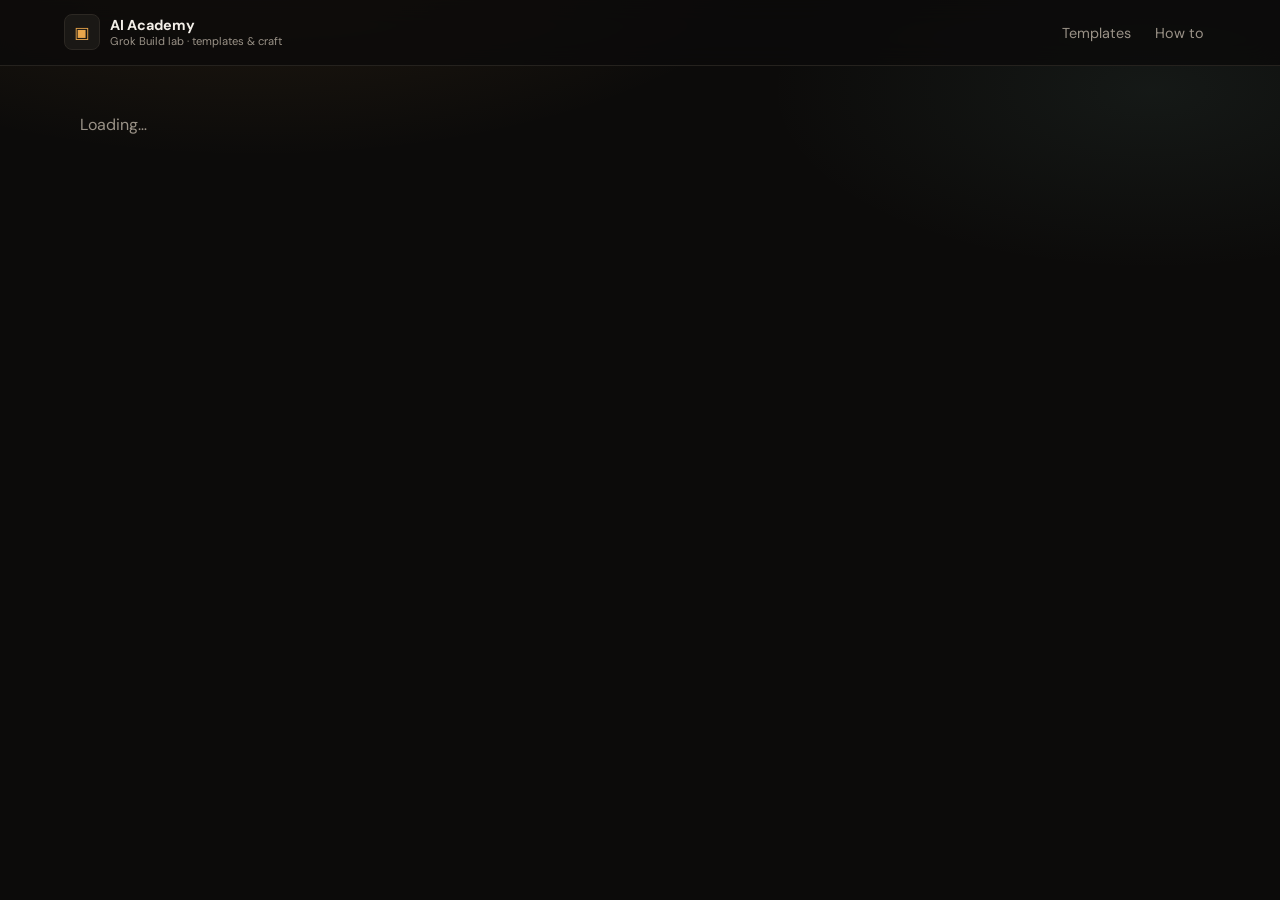
<file: index.html>
<!DOCTYPE html>
<html lang="en">
<head>
<meta charset="utf-8"/>
<meta name="viewport" content="width=device-width,initial-scale=1"/>
<title>AI Academy — Web Grok Build templates & how-to</title>
<meta name="description" content="AI Academy: Grok Build template catalog and web Build playbook"/>
<link href="https://fonts.googleapis.com/css2?family=DM+Sans:opsz,wght@9..40,400;9..40,500;9..40,600;9..40,700&family=Fraunces:opsz,wght@9..144,500;9..144,600;9..144,700&family=IBM+Plex+Mono:wght@400;500&display=swap" rel="stylesheet"/>
<link rel="stylesheet" href="/styles.css"/>
</head>
<body>
<header><div class="wrap header-inner">
<a class="brand" href="#/"><div class="brand-icon">▣</div><div><strong>AI Academy</strong><span>Grok Build lab · templates & craft</span></div></a>
<nav><a href="#/">Templates</a><a href="#/" id="nav-how">How to</a></nav>
</div></header>
<div id="app"><p class="wrap" style="padding:3rem 1rem;color:var(--muted)">Loading…</p></div>
<script src="/app.js" defer></script>
</body>
</html>
</file>
<file: styles.css>
:root {
  --bg: #0c0b0a; --surface: #1a1815; --surface-hover: #221f1b;
  --fg: #f3efe8; --muted: #9a9287; --faint: #6b645c;
  --primary: #e8a54b; --primary-fg: #1a1208; --accent: #7eb8a8;
  --border: #2c2823; --border-strong: #403a32; --chip: #25211c;
  --font-sans: "DM Sans", system-ui, sans-serif;
  --font-display: "Fraunces", Georgia, serif;
  --font-mono: "IBM Plex Mono", ui-monospace, monospace;
  --radius: 0.75rem;
}
* { box-sizing: border-box; border-color: var(--border); }
html { scroll-behavior: smooth; }
body {
  margin: 0; min-height: 100dvh; background: var(--bg); color: var(--fg);
  font-family: var(--font-sans); -webkit-font-smoothing: antialiased;
  background-image:
    radial-gradient(ellipse 80% 50% at 20% -10%, color-mix(in oklab, var(--primary) 12%, transparent), transparent 55%),
    radial-gradient(ellipse 60% 40% at 90% 10%, color-mix(in oklab, var(--accent) 8%, transparent), transparent 50%);
}
a { color: inherit; text-decoration: none; }
button { font: inherit; cursor: pointer; }
.wrap { max-width: 72rem; margin: 0 auto; padding: 0 1rem; }
@media (min-width: 640px) { .wrap { padding: 0 1.5rem; } }
header {
  position: sticky; top: 0; z-index: 40;
  border-bottom: 1px solid color-mix(in oklab, var(--border) 80%, transparent);
  background: color-mix(in oklab, var(--bg) 80%, transparent);
  backdrop-filter: blur(12px);
}
.header-inner { display: flex; align-items: center; justify-content: space-between; gap: 1rem; padding: 0.9rem 0; }
.brand { display: flex; align-items: center; gap: 0.65rem; }
.brand-icon {
  width: 2.25rem; height: 2.25rem; display: grid; place-items: center;
  border: 1px solid var(--border); border-radius: 0.5rem; background: var(--surface); color: var(--primary);
}
.brand strong { display: block; font-size: 0.9rem; }
.brand span { display: block; font-size: 0.7rem; color: var(--muted); }
nav a { padding: 0.5rem 0.75rem; border-radius: 0.5rem; color: var(--muted); font-size: 0.9rem; }
nav a:hover { background: var(--surface); color: var(--fg); }
.hero { padding: 2.5rem 0 2rem; }
.badge {
  display: inline-flex; align-items: center; gap: 0.4rem;
  border: 1px solid var(--border); background: var(--surface); color: var(--primary);
  border-radius: 999px; padding: 0.25rem 0.75rem; font-size: 0.75rem; font-weight: 500;
}
h1 { font-family: var(--font-display); font-size: clamp(2rem, 5vw, 3rem); line-height: 1.12; margin: 0.75rem 0 0; letter-spacing: -0.02em; }
.lead { max-width: 40rem; color: var(--muted); font-size: 1.05rem; line-height: 1.6; margin-top: 1rem; }
.stats { display: grid; gap: 0.75rem; margin-top: 1.75rem; }
@media (min-width: 640px) { .stats { grid-template-columns: repeat(3, 1fr); } }
.stat {
  border: 1px solid var(--border); background: color-mix(in oklab, var(--surface) 70%, transparent);
  border-radius: 1rem; padding: 1rem;
}
.stat .label { font-size: 0.7rem; text-transform: uppercase; letter-spacing: 0.12em; color: var(--faint); }
.stat .value { font-family: var(--font-display); font-size: 1.85rem; font-weight: 600; margin-top: 0.15rem; }
.stat .hint { font-size: 0.875rem; color: var(--muted); margin-top: 0.15rem; }
.catalog {
  border-top: 1px solid var(--border);
  background: color-mix(in oklab, #141210 40%, transparent);
  padding: 2rem 0 2.5rem;
}
.catalog-head { display: flex; flex-direction: column; gap: 1rem; }
@media (min-width: 1024px) {
  .catalog-head { flex-direction: row; align-items: flex-end; justify-content: space-between; }
}
.catalog h2 { font-family: var(--font-display); font-size: 1.5rem; margin: 0; }
.catalog .sub { color: var(--muted); font-size: 0.9rem; margin-top: 0.25rem; }
.search-wrap { position: relative; width: 100%; max-width: 24rem; }
.search-wrap input {
  width: 100%; border: 1px solid var(--border); background: var(--surface); color: var(--fg);
  border-radius: var(--radius); padding: 0.65rem 2.5rem 0.65rem 2.4rem; outline: none;
}
.search-wrap input:focus { border-color: color-mix(in oklab, var(--primary) 50%, transparent); box-shadow: 0 0 0 3px color-mix(in oklab, var(--primary) 20%, transparent); }
.search-wrap .icon { position: absolute; left: 0.75rem; top: 50%; transform: translateY(-50%); color: var(--faint); font-size: 0.9rem; }
.chips { display: flex; gap: 0.5rem; overflow-x: auto; padding: 1rem 0 0.25rem; scrollbar-width: none; }
.chips::-webkit-scrollbar { display: none; }
.chip {
  flex-shrink: 0; border: 1px solid var(--border); background: var(--surface); color: var(--muted);
  border-radius: 999px; padding: 0.45rem 0.8rem; font-size: 0.875rem; display: inline-flex; gap: 0.4rem; align-items: center;
}
.chip.active { background: var(--primary); color: var(--primary-fg); border-color: color-mix(in oklab, var(--primary) 50%, transparent); }
.chip .count {
  font-size: 0.7rem; padding: 0.1rem 0.4rem; border-radius: 999px;
  background: var(--chip); color: var(--faint);
}
.chip.active .count { background: color-mix(in oklab, var(--primary-fg) 15%, transparent); color: var(--primary-fg); }
.result-meta { color: var(--muted); font-size: 0.9rem; margin: 1rem 0 0; }
.grid { display: grid; gap: 1rem; margin-top: 1.25rem; }
@media (min-width: 640px) { .grid { grid-template-columns: repeat(2, 1fr); } }
@media (min-width: 1280px) { .grid { grid-template-columns: repeat(3, 1fr); } }
.card {
  display: flex; flex-direction: column; height: 100%;
  border: 1px solid var(--border); border-radius: 1rem; padding: 1.15rem;
  background: linear-gradient(145deg, color-mix(in oklab, var(--surface) 92%, white) 0%, var(--surface) 40%, #141210 100%);
  box-shadow: 0 1px 0 rgba(255,255,255,0.04) inset, 0 12px 40px rgba(0,0,0,0.35);
  transition: transform .15s ease, border-color .15s ease;
}
.card:hover { transform: translateY(-2px); border-color: var(--border-strong); }
.card-top { display: flex; justify-content: space-between; gap: 0.75rem; margin-bottom: 1rem; }
.card-icon {
  width: 2.75rem; height: 2.75rem; display: grid; place-items: center;
  border: 1px solid var(--border); border-radius: var(--radius); background: var(--chip); color: var(--primary); font-size: 1.1rem;
}
.card-cat { font-size: 0.75rem; color: var(--muted); border: 1px solid var(--border); background: color-mix(in oklab, var(--bg) 50%, transparent); border-radius: 999px; padding: 0.2rem 0.6rem; height: fit-content; }
.card h3 { font-family: var(--font-display); font-size: 1.2rem; margin: 0 0 0.2rem; font-weight: 500; }
.card .en { font-family: var(--font-mono); font-size: 0.7rem; text-transform: uppercase; letter-spacing: 0.12em; color: var(--faint); margin: 0 0 0.75rem; }
.card .tagline { color: var(--muted); font-size: 0.9rem; line-height: 1.55; flex: 1; margin: 0 0 1rem; display: -webkit-box; -webkit-line-clamp: 3; -webkit-box-orient: vertical; overflow: hidden; }
.card-foot { display: flex; justify-content: space-between; border-top: 1px solid var(--border); padding-top: 0.75rem; font-size: 0.8rem; }
.card-foot .diff { color: var(--faint); }
.card-foot .more { color: var(--accent); font-weight: 500; }
.empty {
  margin-top: 2rem; text-align: center; border: 1px dashed var(--border-strong);
  border-radius: 1rem; padding: 3rem 1.5rem; background: color-mix(in oklab, var(--surface) 50%, transparent);
}
.empty button {
  margin-top: 1rem; background: var(--primary); color: var(--primary-fg); border: 0;
  border-radius: var(--radius); padding: 0.65rem 1rem; font-weight: 600;
}
.how { border-top: 1px solid var(--border); padding: 3rem 0; }
.how h2 { font-family: var(--font-display); font-size: 1.6rem; margin: 0 0 1.5rem; }
.how-grid { display: grid; gap: 1rem; }
@media (min-width: 768px) { .how-grid { grid-template-columns: repeat(3, 1fr); } }
.how-card { border: 1px solid var(--border); background: color-mix(in oklab, var(--surface) 60%, transparent); border-radius: 1rem; padding: 1.15rem; }
.how-card .step { font-family: var(--font-mono); font-size: 0.75rem; letter-spacing: 0.16em; color: var(--primary); }
.how-card h3 { font-family: var(--font-display); font-size: 1.1rem; margin: 0.4rem 0; font-weight: 500; }
.how-card p { color: var(--muted); font-size: 0.9rem; line-height: 1.55; margin: 0; }
footer { border-top: 1px solid var(--border); padding: 2rem 0; color: var(--muted); font-size: 0.875rem; }
.footer-inner { display: flex; flex-direction: column; gap: 0.5rem; }
@media (min-width: 640px) { .footer-inner { flex-direction: row; justify-content: space-between; align-items: center; } }
/* Detail */
.detail { padding: 2rem 0 3rem; }
.back { display: inline-flex; align-items: center; gap: 0.4rem; color: var(--muted); font-size: 0.9rem; margin-bottom: 1.5rem; }
.back:hover { color: var(--fg); }
.detail-grid { display: grid; gap: 2rem; }
@media (min-width: 1024px) { .detail-grid { grid-template-columns: 1fr 17.5rem; align-items: start; } }
.pills { display: flex; flex-wrap: wrap; gap: 0.5rem; margin-bottom: 1.25rem; }
.pill { border: 1px solid var(--border); background: var(--surface); color: var(--muted); border-radius: 999px; padding: 0.25rem 0.65rem; font-size: 0.75rem; }
.pill.faint { background: var(--chip); color: var(--faint); }
.title-row { display: flex; gap: 1rem; align-items: flex-start; }
.title-icon {
  width: 3.5rem; height: 3.5rem; flex-shrink: 0; display: grid; place-items: center;
  border: 1px solid var(--border); border-radius: var(--radius); background: var(--surface); color: var(--primary); font-size: 1.4rem;
}
.detail h1 { font-family: var(--font-display); font-size: clamp(1.75rem, 4vw, 2.25rem); margin: 0; }
.detail .en-name { font-family: var(--font-mono); color: var(--faint); font-size: 0.875rem; margin-top: 0.25rem; }
.detail .tag { color: var(--muted); font-size: 1.1rem; line-height: 1.55; margin-top: 0.75rem; }
section.block { margin-top: 2rem; }
section.block h2 { font-family: var(--font-display); font-size: 1.2rem; margin: 0 0 0.75rem; font-weight: 500; display: flex; align-items: center; gap: 0.5rem; }
section.block p, section.block li { color: var(--muted); line-height: 1.6; font-size: 0.95rem; }
.purpose-box { border: 1px solid var(--border); background: color-mix(in oklab, var(--surface) 50%, transparent); border-radius: 1rem; padding: 1.25rem; }
.two-col { display: grid; gap: 1.25rem; margin-top: 1.75rem; }
@media (min-width: 768px) { .two-col { grid-template-columns: 1fr 1fr; } }
.list-box { border: 1px solid var(--border); background: color-mix(in oklab, var(--surface) 40%, transparent); border-radius: 1rem; padding: 1.15rem; }
.list-box ul { margin: 0.75rem 0 0; padding: 0; list-style: none; }
.list-box li { display: flex; gap: 0.6rem; margin-bottom: 0.55rem; }
.list-box li::before { content: ""; width: 0.35rem; height: 0.35rem; border-radius: 999px; background: color-mix(in oklab, var(--primary) 80%, transparent); margin-top: 0.55rem; flex-shrink: 0; }
.ideas { display: grid; gap: 0.5rem; margin-top: 0.75rem; }
@media (min-width: 640px) { .ideas { grid-template-columns: 1fr 1fr; } }
.idea { border: 1px solid var(--border); background: #141210; border-radius: var(--radius); padding: 0.8rem 0.9rem; color: var(--muted); font-size: 0.875rem; line-height: 1.5; }
.audience { display: flex; gap: 0.75rem; border: 1px solid var(--border); background: color-mix(in oklab, var(--chip) 60%, transparent); border-radius: 1rem; padding: 1.15rem; margin-top: 2rem; }
.prompt {
  margin-top: 2rem; border: 1px solid var(--border); background: var(--bg); border-radius: var(--radius);
  padding: 1rem; font-family: var(--font-mono); font-size: 0.8rem; color: var(--muted); white-space: pre-wrap; line-height: 1.55; overflow-x: auto;
}
.aside { display: grid; gap: 1rem; }
@media (min-width: 1024px) { .aside { position: sticky; top: 5.5rem; } }
.aside-card { border: 1px solid var(--border); background: var(--surface); border-radius: 1rem; padding: 1rem; }
.aside-card h3 { font-size: 0.7rem; text-transform: uppercase; letter-spacing: 0.14em; color: var(--faint); margin: 0 0 0.6rem; font-weight: 500; }
.keywords { display: flex; flex-wrap: wrap; gap: 0.35rem; }
.keywords span { border: 1px solid var(--border); background: var(--chip); color: var(--muted); border-radius: 999px; padding: 0.2rem 0.6rem; font-size: 0.75rem; }
.related a { display: block; padding: 0.45rem 0.5rem; border-radius: 0.4rem; }
.related a:hover { background: var(--chip); }
.related .ko { font-weight: 500; display: block; }
.related .en { font-size: 0.75rem; color: var(--faint); }
.nav-pair { display: grid; gap: 0.75rem; margin-top: 2.5rem; border-top: 1px solid var(--border); padding-top: 1.75rem; }
@media (min-width: 640px) { .nav-pair { grid-template-columns: 1fr 1fr; } }
.nav-pair a { border: 1px solid var(--border); background: color-mix(in oklab, var(--surface) 60%, transparent); border-radius: 1rem; padding: 1rem; }
.nav-pair a:hover { border-color: var(--border-strong); }
.nav-pair .lab { font-size: 0.75rem; color: var(--faint); }
.nav-pair .ko { font-weight: 500; margin-top: 0.2rem; }
.nav-pair .en { font-size: 0.875rem; color: var(--muted); }
.nav-pair a.right { text-align: right; }
.hidden { display: none !important; }
</file>
